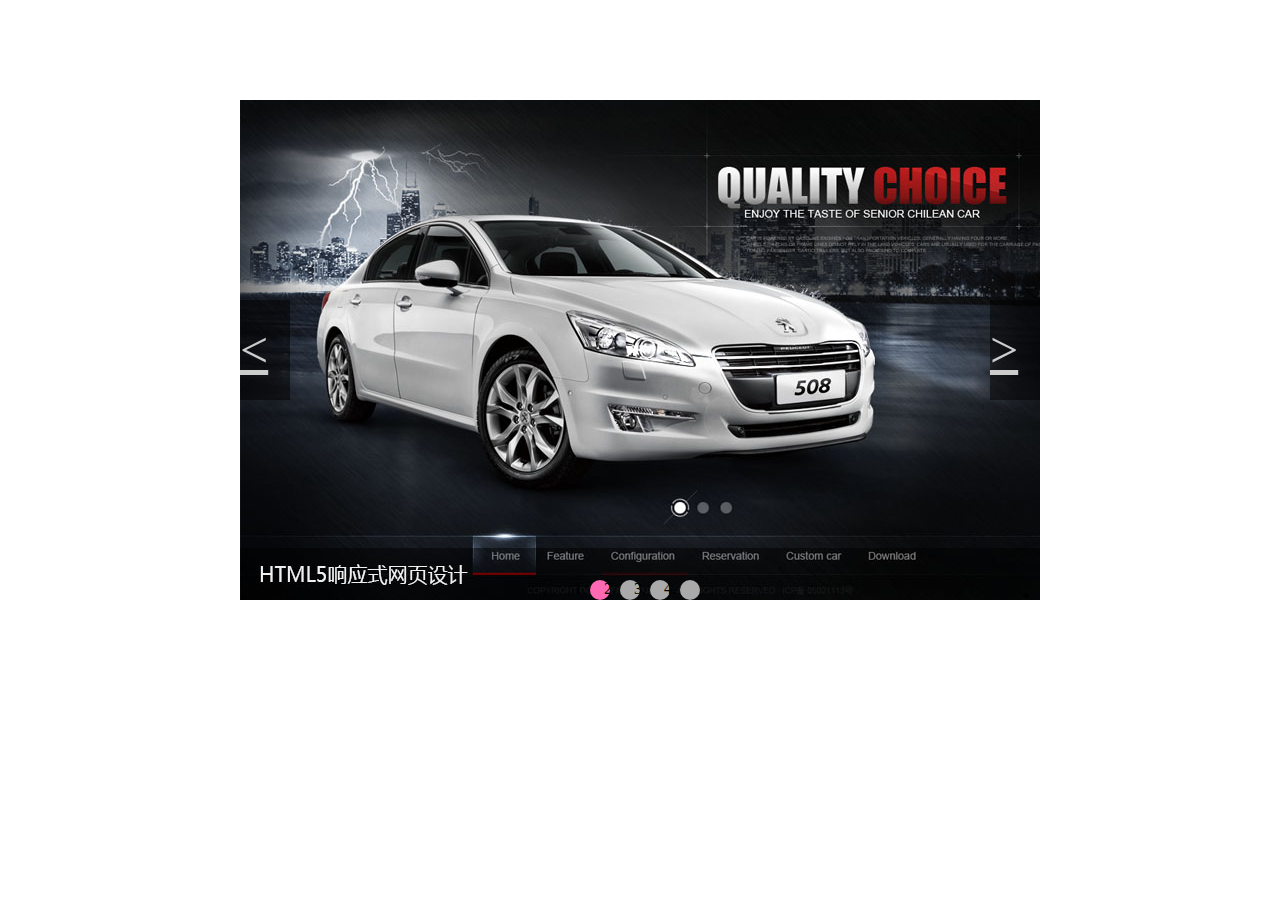
<file: index.html>
<!DOCTYPE html>
<html lang="en">
<head>
    <meta charset="UTF-8">
    <title>Title</title>
    <link rel="stylesheet" href="css/css.css">

</head>


<body>
<div class="box">
     <div id="slide">
         <ul>
             <li><img src="images/slidepic2.jpg" alt=""></li>
             <li><img src="images/slidepic6.jpg" alt=""></li>
             <li><img src="images/slidepic7.jpg" alt=""></li>
             <li><img src="images/slidepic8.jpg" alt=""></li>
         </ul>
         <ol>
       
         </ol>
             <a href="javascript:;" class="left">&lt;</a>
             <a href="javascript:;" class="right">&gt;</a>
     </div>
</div>
<script src="js/animate.js"></script>
<!-- <script src="js/slide.js"></script> -->
<script src="js/oopSlide.js"></script>
<script>
Slide();
    // var slide = new Slide();
    
</script>
</body>
</html>
</file>
<file: css/css.css>
*{
    margin: 0;
    padding: 0;
}
div.box{
    margin:100px auto;
    width: 800px;
    height: 500px;
   overflow: hidden;
}
div#slide{
    width: 800px;
    height: 500px;
    position: relative;
}
ul{
    width: 9999px;
    height: 500px;
    position:absolute;
}

 ul>li{
    float: left;
}
 ol{
     position: absolute;
     /*top:50%;*/
     left:50%;
     bottom: 0;
     margin-left:-50px;
 }
 ol>li{
     float: left;
     width: 20px;
     margin-right: 10px;
     height: 20px;
     background-color: #aaa;
     border-radius: 50%;
     text-indent: -9999px;
 }
 .left,.right{
    /* display: inline-block; */
     width: 50px;
     height: 100px;
     font:50px/100px microsoft yahei;
     color: #ccc;
     position: absolute;
     background: rgba(0,0,0,.5);
     /* background-color: #ccc; */
     top:50%;
     margin-top: -50px;
 }
 .left{
    left: 0px;
    /* float: left; */
 }
 .right{
    /* float: right; */
    right:0px;
 }
 .current{
    /* 小圆点样式 */
    background-color: hotpink;
 }
</file>
